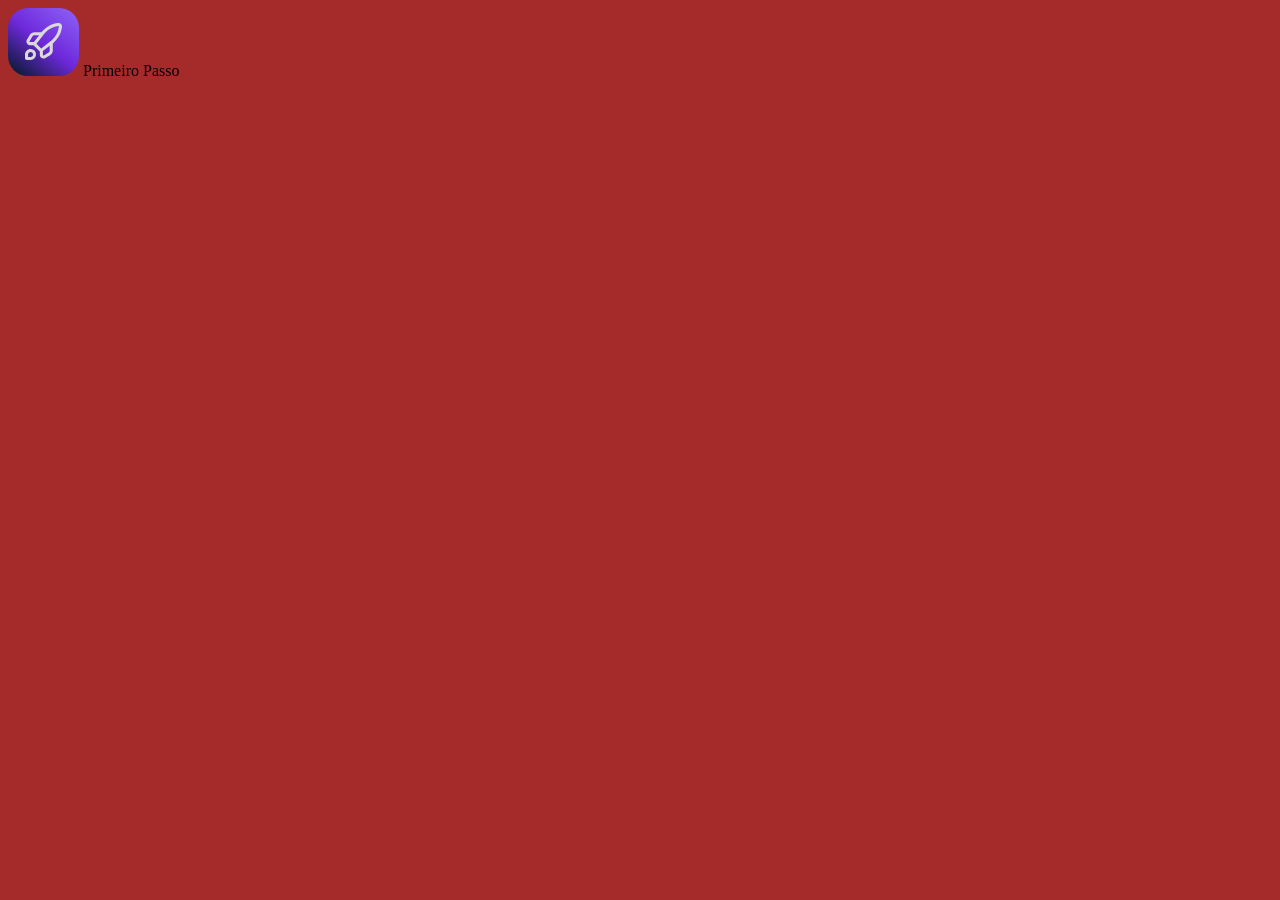
<file: index.html>
<!DOCTYPE html>
<html lang="pt-br">
<head>
    <meta charset="UTF-8">
    <meta name="viewport" content="width=device-width, initial-scale=1.0">
    <link rel="icon" href="midia/icon.svg" type="image/svg">
    <link rel="stylesheet" href="CSS/style.css">
    <title>Primeiro Passo - Como você quer dar o primeiro passo?</title>
</head>
<body>
    <header>
        <img src="midia/icon.svg" alt="icon">
        <span>Primeiro Passo</span>
        <nav>

        </nav>
    </header>
    <h1></h1>

    <!-- Link para o arquivo JavaScript -->
    <script src="script/script.js"></script>
</body>
</html>
</file>
<file: CSS/style.css>
body{
    background-color: brown;
}
</file>
